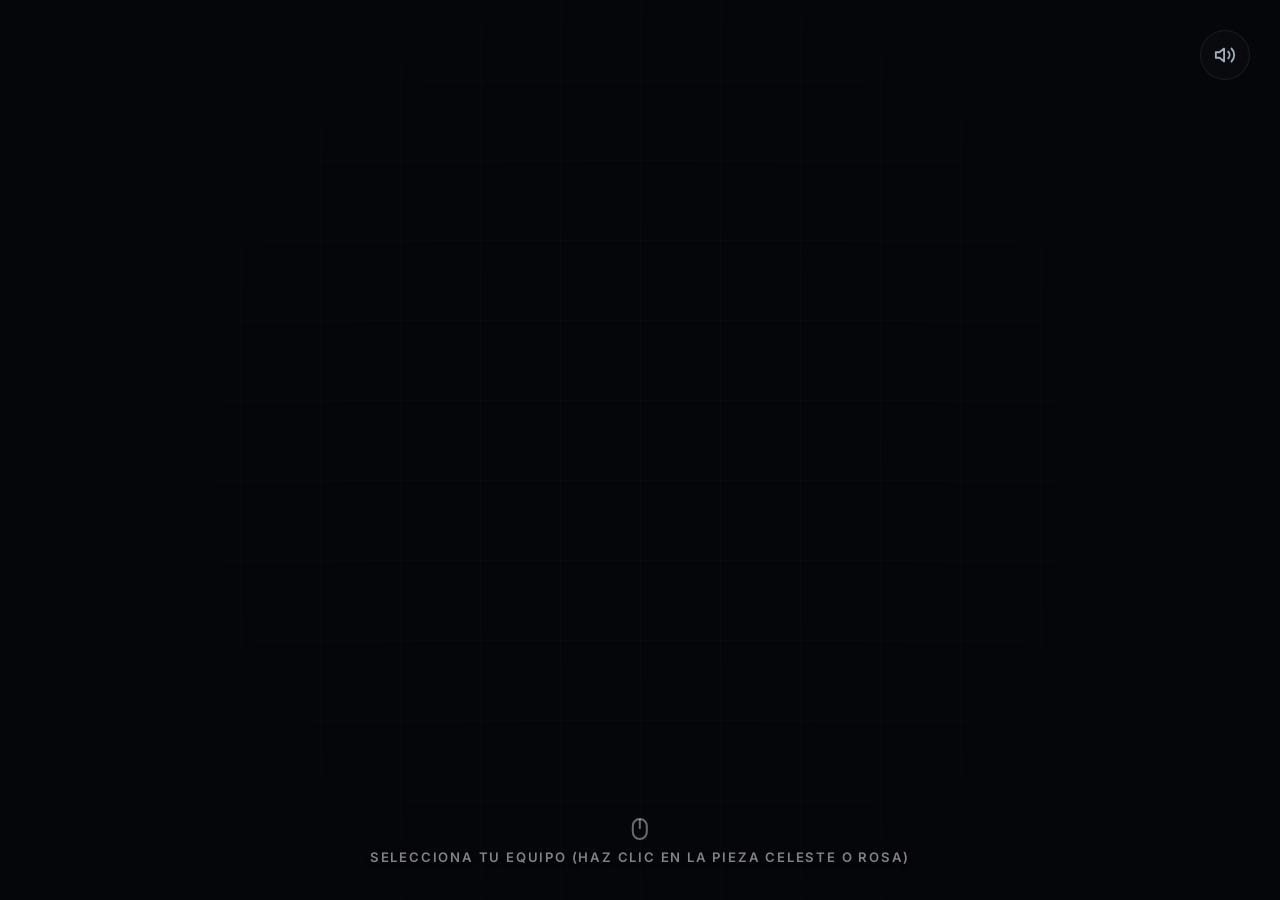
<file: exploracion.html>
<!DOCTYPE html>
<html lang="es">
<head>
    <meta charset="UTF-8">
    <meta name="viewport" content="width=device-width, initial-scale=1.0">
    <title>Conectando - Área de Exploración Interactiva (Un Camino)</title>
    <!-- Google Fonts for futuristic UI -->
    <link rel="preconnect" href="https://fonts.googleapis.com">
    <link rel="preconnect" href="https://fonts.gstatic.com" crossorigin>
    <link href="https://fonts.googleapis.com/css2?family=Inter:wght@400;600;800&family=Orbitron:wght@700;900&display=swap" rel="stylesheet">
    <link rel="stylesheet" href="exploracion.css">
</head>
<body>
    <!-- Main Application Wrapper (Full Screen) -->
    <div id="app-container" class="fullscreen-mode">
        
        <!-- Floating Controls -->
        <div class="floating-controls">
            <button id="mute-btn" class="icon-btn" title="Activar/Silenciar Sonido">
                <svg id="sound-icon" xmlns="http://www.w3.org/2000/svg" viewBox="0 0 24 24" fill="none" stroke="currentColor" stroke-width="2" stroke-linecap="round" stroke-linejoin="round">
                    <polygon points="11 5 6 9 2 9 2 15 6 15 11 19 11 5"></polygon>
                    <path d="M19.07 4.93a10 10 0 0 1 0 14.14M15.54 8.46a5 5 0 0 1 0 7.07"></path>
                </svg>
            </button>
        </div>
        <!-- Central Result Overlay (Revealed after pieces fall) -->
        <div id="result-overlay" class="hidden">
            <h2 id="result-title">¡VICTORIA!</h2>
            <p id="result-subtitle">Has ganado esta ronda</p>
        </div>
        <!-- Main Visualizer Area -->
        <main class="game-viewport" id="click-detector">
            
            <!-- Grid Background Effect -->
            <div class="board-grid-bg"></div>
            <!-- Title Overlay (Phase 2) -->
            <div id="title-overlay" class="hidden">
                <h1 class="glitch-title" data-text="CONECTANDO">CONECTANDO</h1>
            </div>
            <!-- Board Scaling Container (Auto-scales to fit screen) -->
            <div id="board-scaler">
                <!-- The Game Board -->
                <div id="game-board">
                    <!-- Center Starting Block (Rectángulo Amarillo) -->
                    <div id="start-block" class="board-element hidden">
                        <div class="start-inner"></div>
                    </div>
                    <!-- Exits (Top Left and Top Right Corners) -->
                    <!-- Exit Left -->
                    <div id="exit-left" class="board-element exit-container hidden">
                        <div class="exit-base"></div>
                        <div class="exit-white-square"></div>
                    </div>
                    <!-- Exit Right -->
                    <div id="exit-right" class="board-element exit-container hidden">
                        <div class="exit-base"></div>
                        <div class="exit-white-square"></div>
                    </div>
                    <!-- Dynamic Path Pieces will be spawned here via JS -->
                    <div id="pieces-container"></div>
                </div>
            </div>
            <!-- Step Overlay Guide -->
            <div class="click-guide-container">
                <div class="click-mouse-icon">
                    <svg xmlns="http://www.w3.org/2000/svg" viewBox="0 0 24 24" fill="none" stroke="currentColor" stroke-width="2">
                        <rect x="5" y="2" width="14" height="20" rx="7"></rect>
                        <line x1="12" y1="2" x2="12" y2="12"></line>
                    </svg>
                </div>
                <span id="click-instruction">Selecciona tu equipo (Haz clic en la pieza Celeste o Rosa)</span>
            </div>
        </main>
    </div>
    <!-- Script File with version to prevent cache issues -->
    <script src="exploracion.js?v=un-camino"></script>
</body>
</html>
</file>
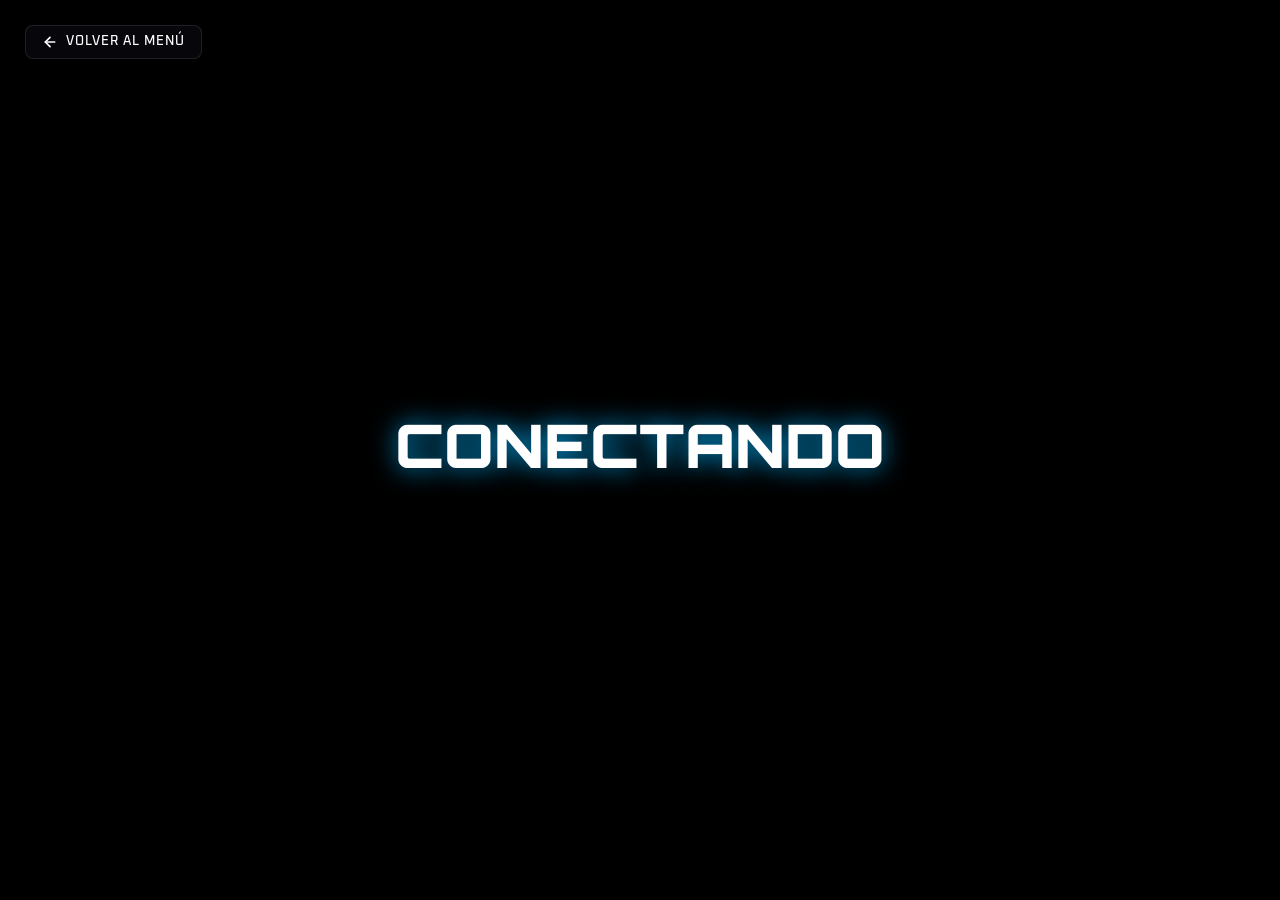
<file: exploracion2.html>
<!DOCTYPE html>
<html lang="es">

<head>
    
    <meta charset="UTF-8">
    <meta name="viewport" content="width=device-width, initial-scale=1.0">
    <title>CONECTANDO</title>
    <link rel="preconnect" href="https://fonts.googleapis.com">

    <link rel="preconnect" href="https://fonts.gstatic.com" crossorigin>
    <link href="https://fonts.googleapis.com/css2?family=Orbitron:wght@400;500;700;900&family=Oxanium:wght@300;400;500;600;700;800&display=swap" rel="stylesheet">
    <link rel="stylesheet" href="exploracion2.css">

</head>

<body>
    
    <canvas id="universo"></canvas>
    <!-- Botón de retorno al menú principal (ligado correctamente al index.html del mismo directorio) -->
    <a href="index.html" class="btn-back">
        <svg viewBox="0 0 24 24" width="16" height="16" stroke="currentColor" stroke-width="2.5" fill="none" stroke-linecap="round" stroke-linejoin="round">
            <line x1="19" y1="12" x2="5" y2="12"></line>
            <polyline points="12 19 5 12 12 5"></polyline>
        </svg>
        <span>Volver al Menú</span>
    </a>
    
    <div id="companion-hud" class="companion-hud hidden-instant">
        <div class="hud-border-glow"></div>
        <div class="hud-progress">
            <span class="hud-step-text">Guía de Comodines</span>
            <div class="hud-dots">
                <span class="hud-dot active" data-step="1"></span>
                <span class="hud-dot" data-step="2"></span>
                <span class="hud-dot" data-step="3"></span>
                <span class="hud-dot" data-step="4"></span>
            </div>
        </div>
        <div class="hud-content">
            <div id="hud-icon-container" class="hud-icon-container">
                
            </div>
            <div class="hud-details">
                <h3 id="hud-action-title" class="hud-action-title">BLOQUEAR</h3>
                <p id="hud-action-desc" class="hud-action-desc">Haz click en una pieza para bloquear su color indefinidamente.</p>
            </div>
        </div>
    </div>
    
    <div id="reference-hud" class="reference-hud hidden-instant">
        <div class="ref-title">Comodines de Poder</div>
        <div class="ref-item" id="ref-click">
            <span class="ref-key">Click</span>
            <span class="ref-label">Bloquear Color</span>
        </div>
        <div class="ref-item" id="ref-dblclick">
            <span class="ref-key">Doble Click</span>
            <span class="ref-label">Congelar Tablero</span>
        </div>
        <div class="ref-item" id="ref-space">
            <span class="ref-key">Espacio</span>
            <span class="ref-label">Activar Escudo (10s)</span>
        </div>
        <div class="ref-item" id="ref-enter">
            <span class="ref-key">Enter</span>
            <span class="ref-label">Giro Horario</span>
        </div>
    </div>
     
    <div class="hud-hotspot" style="top: 25px; left: 25px;"></div>
    <div class="hud-hotspot" style="top: 25px; right: 25px;"></div>
    <div class="hud-hotspot" style="bottom: 25px; left: 25px;"></div>
    <div class="hud-hotspot" style="bottom: 25px; right: 25px;"></div>
   
    <script src="exploracion2.js"></script>

</body>

</html>
</file>
<file: exploracion.css>
:root {
    --bg-main: #05060a;
    --border-color: rgba(255, 255, 255, 0.08);
    --border-glow: rgba(255, 255, 255, 0.15);
    
    /* Team Accent Colors (Neon Bright) */
    --color-celeste: #00f0ff;
    --color-celeste-glow: rgba(0, 240, 255, 0.5);
    --color-rosa: #ff007f;
    --color-rosa-glow: rgba(255, 0, 127, 0.5);
    --color-amarillo: #ffd600;
    --color-amarillo-glow: rgba(255, 214, 0, 0.4);
    
    /* Result States */
    --color-verde: #39ff14; /* Neon Green */
    --color-verde-glow: rgba(57, 255, 20, 0.6);
    --color-rojo: #ff073a; /* Neon Red */
    --color-rojo-glow: rgba(255, 7, 58, 0.6);
    --color-blanco: #ffffff;
    
    /* Typography */
    --font-ui: 'Inter', -apple-system, BlinkMacSystemFont, "Segoe UI", Roboto, sans-serif;
    --font-heading: 'Orbitron', sans-serif;
    
    /* Animation Timings */
    --transition-smooth: 0.9s cubic-bezier(0.18, 0.89, 0.32, 1.15); /* Snappy bounce */
    --transition-fast: 0.3s cubic-bezier(0.1, 0.9, 0.2, 1);
}
/* --- RESET & BODY --- */
* {
    margin: 0;
    padding: 0;
    box-sizing: border-box;
    user-select: none;
    -webkit-user-select: none;
}

body {
    background-color: var(--bg-main);
    color: #f0f3f8;
    font-family: var(--font-ui);
    height: 100vh;
    width: 100vw;
    overflow: hidden;
    position: relative;
}
/* --- FULLSCREEN LAYOUT --- */
#app-container.fullscreen-mode {
    position: relative;
    width: 100vw;
    height: 100vh;
    overflow: hidden;
    background-color: var(--bg-main);
}
/* --- FLOATING CONTROLS --- */
.floating-controls {
    position: absolute;
    top: 30px;
    right: 30px;
    z-index: 100;
}

.icon-btn {
    background: rgba(255, 255, 255, 0.02);
    border: 1px solid var(--border-color);
    color: #a0aec0;
    width: 50px;
    height: 50px;
    border-radius: 50%;
    display: flex;
    align-items: center;
    justify-content: center;
    cursor: pointer;
    backdrop-filter: blur(10px);
    -webkit-backdrop-filter: blur(10px);
    transition: var(--transition-fast);
}

.icon-btn:hover {
    background: rgba(255, 255, 255, 0.08);
    color: #ffffff;
    border-color: rgba(255, 255, 255, 0.2);
    box-shadow: 0 0 15px rgba(255, 255, 255, 0.1);
    transform: scale(1.05);
}

.icon-btn svg {
    width: 22px;
    height: 22px;
}
/* --- CENTRAL RESULT OVERLAY (VICTORIA / DERROTA) --- */
#result-overlay {
    position: absolute;
    top: 50%;
    left: 50%;
    transform: translate(-50%, -50%) scale(1);
    z-index: 100;
    text-align: center;
    display: flex;
    flex-direction: column;
    align-items: center;
    justify-content: center;
    width: 80%;
    max-width: 800px;
    padding: 40px;
    border-radius: 24px;
    background: rgba(5, 6, 10, 0.85);
    border: 1px solid rgba(255, 255, 255, 0.05);
    backdrop-filter: blur(20px);
    -webkit-backdrop-filter: blur(20px);
    box-shadow: 0 20px 50px rgba(0, 0, 0, 0.6);
    opacity: 1;
    transition: opacity 0.8s cubic-bezier(0.1, 0.9, 0.2, 1), transform 0.8s cubic-bezier(0.1, 0.9, 0.2, 1);
}

#result-overlay.hidden {
    opacity: 0;
    transform: translate(-50%, -45%) scale(0.9);
    pointer-events: none;
}

#result-title {
    font-family: var(--font-heading);
    font-size: 5rem;
    font-weight: 900;
    letter-spacing: 8px;
    text-transform: uppercase;
    transition: text-shadow 0.5s ease;
}
/* Win/Loss Neon Colors for Results */
#result-overlay.win #result-title {
    color: var(--color-verde);
    text-shadow: 0 0 30px var(--color-verde-glow), 0 0 10px var(--color-verde);
}

#result-overlay.loss #result-title {
    color: var(--color-rojo);
    text-shadow: 0 0 30px var(--color-rojo-glow), 0 0 10px var(--color-rojo);
}

#result-subtitle {
    font-size: 1.1rem;
    color: #a0aec0;
    margin-top: 15px;
    letter-spacing: 2.5px;
    text-transform: uppercase;
    font-weight: 600;
}
/* --- GAME VIEWPORT & SCALER --- */
.game-viewport {
    width: 100%;
    height: 100%;
    position: relative;
    overflow: hidden;
}
/* Grid Background */
.board-grid-bg {
    position: absolute;
    top: 0; left: 0; right: 0; bottom: 0;
    background-size: 80px 80px; /* Aligned with tile sizes */
    background-image: 
        linear-gradient(to right, rgba(255, 255, 255, 0.015) 1px, transparent 1px),
        linear-gradient(to bottom, rgba(255, 255, 255, 0.015) 1px, transparent 1px);
    pointer-events: none;
    z-index: 1;
}

.board-grid-bg::after {
    content: '';
    position: absolute;
    top: 0; left: 0; right: 0; bottom: 0;
    background: radial-gradient(circle at 50% 50%, transparent 20%, var(--bg-main) 90%);
    pointer-events: none;
}
/* Board Scaler wrapper (centered and scaled in JS) */
#board-scaler {
    position: absolute;
    top: 0;
    left: 0;
    width: 100%;
    height: 100%;
    display: flex;
    justify-content: center;
    align-items: center;
    pointer-events: none;
    z-index: 5;
}
/* Game Board (1200x800 virtual resolution) */
#game-board {
    position: relative;
    width: 1200px;
    height: 800px;
    flex-shrink: 0;
    pointer-events: none;
}
/* --- BOARD ELEMENTS --- */
.board-element {
    position: absolute;
    transition: var(--transition-smooth);
}

.board-element.hidden {
    opacity: 0;
    transform: scale(0.8);
    pointer-events: none;
}
/* Center Start Block (Yellow Rectangle) */
#start-block {
    width: 180px;
    height: 100px;
    background-color: var(--color-amarillo);
    top: 50%;
    left: 50%;
    transform: translate(-50%, -50%); /* Centers block at (600, 400) */
    border-radius: 16px;
    box-shadow: 0 0 35px var(--color-amarillo-glow), inset 0 0 20px rgba(255, 255, 255, 0.5);
    display: flex;
    align-items: center;
    justify-content: center;
    z-index: 15;
}

.start-inner {
    width: calc(100% - 14px);
    height: calc(100% - 14px);
    border: 3px solid rgba(255, 255, 255, 0.6);
    border-radius: 10px;
    background: rgba(255, 255, 255, 0.15);
}
/* Exits (Top Left & Top Right Corners) */
.exit-container {
    width: 120px;
    height: 120px;
    z-index: 10;
}

#exit-left {
    top: 100px;
    left: 100px;
}

#exit-right {
    top: 100px;
    left: 980px;
}
/* Exit Base: Yellow bar, connects to path */
.exit-base {
    position: absolute;
    bottom: 0;
    left: 50%;
    transform: translateX(-50%);
    width: 120px;
    height: 25px;
    background-color: var(--color-amarillo);
    border-radius: 6px;
    box-shadow: 0 0 15px var(--color-amarillo-glow);
    z-index: 11;
}
/* White Square that rotates */
.exit-white-square {
    position: absolute;
    top: 5px;
    left: 50%;
    transform: translateX(-50%);
    width: 80px;
    height: 80px;
    background-color: var(--color-blanco);
    border-radius: 12px;
    box-shadow: 0 0 20px rgba(255, 255, 255, 0.25);
    z-index: 12;
    transition: transform 1.2s cubic-bezier(0.34, 1.56, 0.64, 1), background-color 0.8s ease, box-shadow 0.8s ease;
}
/* Exit Square Revealed States */
.exit-white-square.revealed-correct {
    background-color: var(--color-verde);
    box-shadow: 0 0 35px var(--color-verde);
}

.exit-white-square.revealed-incorrect {
    background-color: var(--color-rojo);
    box-shadow: 0 0 35px var(--color-rojo);
}
/* --- DYNAMIC PATH PIECE STYLING --- */
.piece {
    position: absolute;
    width: 80px; 
    height: 80px;
    z-index: 20;
    transition: var(--transition-smooth);
}

.piece svg {
    display: block;
    width: 100%;
    height: 100%;
    filter: drop-shadow(0 0 4px rgba(0, 0, 0, 0.4));
    transition: filter 0.4s ease;
}
/* Connection Colors */
.piece.celeste svg path {
    fill: var(--color-celeste);
}

.piece.rosa svg path {
    fill: var(--color-rosa);
}
/* SELECTABLE PIECES IN PHASE 1 (PULSING) */
.piece.pulse-selectable {
    cursor: pointer;
    pointer-events: auto; /* enable click on pieces */
    animation: pulse-scale 1.8s infinite ease-in-out;
}

.piece.pulse-selectable.celeste {
    color: var(--color-celeste);
}

.piece.pulse-selectable.rosa {
    color: var(--color-rosa);
}

@keyframes pulse-scale {
    0%, 100% {
        transform: scale(1);
        filter: drop-shadow(0 0 5px currentColor);
    }
    50% {
        transform: scale(1.1);
        filter: drop-shadow(0 0 25px currentColor);
    }
}
/* ACTIVE CLICK PATH PIECES (INTERACTIVE PLAY) */
.piece.active-clickable {
    cursor: pointer;
    pointer-events: auto;
}
/* Neon Winning Glow (Intense glow on victory) */
.piece.winner-glow {
    z-index: 25;
}

.piece.winner-glow.celeste svg {
    filter: drop-shadow(0 0 25px var(--color-celeste)) drop-shadow(0 0 10px var(--color-celeste));
}

.piece.winner-glow.rosa svg {
    filter: drop-shadow(0 0 25px var(--color-rosa)) drop-shadow(0 0 10px var(--color-rosa));
}
/* --- TITLE OVERLAY (CONECTANDO) --- */
#title-overlay {
    position: absolute;
    top: 50%;
    left: 50%;
    transform: translate(-50%, -50%);
    z-index: 30;
    text-align: center;
    transition: opacity 0.6s ease, transform 0.6s ease;
    pointer-events: none;
}

#title-overlay.hidden {
    opacity: 0;
    transform: translate(-50%, -60%);
}

.glitch-title {
    font-family: var(--font-heading);
    font-size: 5.5rem;
    font-weight: 900;
    letter-spacing: 14px;
    color: #ffffff;
    text-shadow: 0 0 30px rgba(255, 255, 255, 0.25);
}
/* --- INTERACTIVE GUIDES --- */
.click-guide-container {
    position: absolute;
    bottom: 35px;
    left: 50%;
    transform: translateX(-50%);
    display: flex;
    flex-direction: column;
    align-items: center;
    gap: 8px;
    z-index: 40;
    pointer-events: none;
}

.click-mouse-icon {
    width: 24px;
    height: 24px;
    color: rgba(255, 255, 255, 0.4);
    animation: mouse-pulse 2s infinite ease-in-out;
}

.click-mouse-icon svg {
    width: 100%;
    height: 100%;
}

#click-instruction {
    font-size: 0.82rem;
    font-weight: 600;
    letter-spacing: 1.8px;
    text-transform: uppercase;
    color: rgba(255, 255, 255, 0.5);
    text-shadow: 0 2px 4px rgba(0, 0, 0, 0.6);
    animation: text-pulse 2s infinite ease-in-out;
}

@keyframes mouse-pulse {
    0%, 100% { transform: translateY(0); color: rgba(255, 255, 255, 0.3); }
    50% { transform: translateY(-4px); color: var(--color-celeste); }
}

@keyframes text-pulse {
    0%, 100% { opacity: 0.4; }
    50% { opacity: 1; }
}
/* --- PHYSICS FALL/GRAVITY EFFECT --- */
.piece.fall, #start-block.fall, .exit-container.fall {
    animation: fall-gravity 1.6s forwards cubic-bezier(0.35, 0.05, 0.65, 0.95);
    pointer-events: none;
}

@keyframes fall-gravity {
    0% {
        transform: translate(0, 0) rotate(0deg);
        opacity: 1;
    }
    8% {
        transform: translate(var(--fall-x, -15px), -20px) rotate(var(--fall-r, -6deg));
        opacity: 1;
    }
    100% {
        transform: translate(calc(var(--fall-x, -15px) * 3), 900px) rotate(calc(var(--fall-r, -6deg) * 6));
        opacity: 0;
    }
}
</file>
<file: exploracion2.css>
:root {
    --pink: #D2247C;
    --blue: #009BDD;
    --yellow: #E0D033;
    --dark-bg: rgba(10, 10, 15, 0.85);
    --border-color: rgba(255, 255, 255, 0.15);
    --neon-glow: rgba(0, 155, 221, 0.4);
}
* {
    margin: 0;
    padding: 0;
    box-sizing: border-box;
    font-family: 'Oxanium', system-ui, -apple-system, sans-serif;
}
html, body {
    width: 100%;
    height: 100%;
    overflow: hidden;
    background: #000000;
}
#universo {
    display: block;
    width: 100%;
    height: 100%;
}

.companion-hud {
    position: fixed;
    bottom: 30px;
    left: 50%;
    transform: translateX(-50%) translateY(0);
    width: 90%;
    max-width: 480px;
    background: var(--dark-bg);
    border: 1px solid var(--border-color);
    border-radius: 16px;
    padding: 20px;
    color: #ffffff;
    box-shadow: 0 0 30px rgba(0, 0, 0, 0.8), 0 0 20px var(--neon-glow);
    z-index: 1000;
    transition: opacity 0.6s ease, transform 0.6s cubic-bezier(0.175, 0.885, 0.32, 1.275), visibility 0.6s;
    opacity: 1;

    visibility: visible;
}
.companion-hud.hidden {
    opacity: 0;
    transform: translateX(-50%) translateY(20px);
    visibility: hidden;
    pointer-events: none;
}
.companion-hud.hidden-instant {
    opacity: 0;
    transform: translateX(-50%) translateY(20px);
    visibility: hidden;
    pointer-events: none;
    transition: none;
}
/* Glow bar at the top of the HUD card */
.hud-border-glow {
    position: absolute;
    top: 0;
    left: 0;
    width: 100%;
    height: 3px;
    background: linear-gradient(90deg, var(--blue), var(--pink), var(--yellow));
    border-top-left-radius: 16px;
    border-top-right-radius: 16px;
}
/* Progress bar / step indicators */
.hud-progress {
    display: flex;
    justify-content: space-between;
    align-items: center;
    margin-bottom: 12px;
    padding-bottom: 8px;
    border-bottom: 1px solid rgba(255, 255, 255, 0.08);
}
.hud-step-text {
    font-family: 'Orbitron', sans-serif;
    font-size: 11px;
    font-weight: 700;
    letter-spacing: 1.5px;
    text-transform: uppercase;
    color: #8888aa;
}
.hud-dots {
    display: flex;
    gap: 6px;
}
.hud-dot {
    width: 7px;
    height: 7px;
    border-radius: 50%;
    background: rgba(255, 255, 255, 0.2);
    transition: all 0.3s ease;
}
.hud-dot.active {
    background: var(--blue);
    box-shadow: 0 0 8px var(--blue);
    transform: scale(1.2);
}
.hud-dot.completed {
    background: var(--yellow);
    box-shadow: 0 0 6px var(--yellow);
}
/* HUD Content: Icon and Details */
.hud-content {
    display: flex;
    align-items: center;
    gap: 20px;
}
.hud-icon-container {
    width: 64px;
    height: 64px;
    background: rgba(255, 255, 255, 0.03);
    border: 1px solid rgba(255, 255, 255, 0.08);
    border-radius: 12px;
    display: flex;
    align-items: center;
    justify-content: center;
    box-shadow: inset 0 2px 5px rgba(0, 0, 0, 0.2);
    flex-shrink: 0;
}
.hud-details {
    flex-grow: 1;
}
.hud-action-title {
    font-family: 'Orbitron', sans-serif;
    font-size: 16px;
    font-weight: 700;
    letter-spacing: 1.5px;
    margin-bottom: 4px;
    text-transform: uppercase;
    transition: color 0.3s ease;
}
.hud-action-desc {
    font-family: 'Oxanium', sans-serif;
    font-size: 12.5px;
    font-weight: 300;
    color: #b0b0cc;
    line-height: 1.4;
}
/* Animations for Vector SVG Icons */
.svg-mouse, .svg-key, .svg-check {
    display: block;
    overflow: visible;
}
/* Mouse clicking animation */
@keyframes mouseClick {
    0%, 100% { opacity: 0; }
    15%, 45% { opacity: 0.8; }
    50% { opacity: 0; }
}
.animate-click .click-left {
    animation: mouseClick 1.5s infinite;
}
/* Mouse double clicking animation */
@keyframes mouseDblClick {
    0%, 100% { opacity: 0; }
    10%, 30% { opacity: 0.8; }
    35%, 45% { opacity: 0; }
    55%, 75% { opacity: 0.8; }
    80% { opacity: 0; }
}
.animate-dblclick .click-left {
    animation: mouseDblClick 1.8s infinite;
}
/* Keyboard key pressing animation */
@keyframes keyPress {
    0%, 100% { opacity: 0; transform: translateY(0); }
    20%, 65% { opacity: 0.7; transform: translateY(1.5px); }
}
@keyframes keyBodyPress {
    0%, 100% { transform: translateY(0); }
    20%, 65% { transform: translateY(1.5px); }
}
.animate-space .key-press, .animate-enter .key-press {
    animation: keyPress 1.5s infinite;
}
.animate-space .key-body, .animate-enter .key-body {
    animation: keyBodyPress 1.5s infinite;
}
/* Checkmark drawing animation */
.check-circle {
    stroke-dasharray: 63;
    stroke-dashoffset: 63;
    animation: drawCircle 0.8s ease-out forwards;
}
.check-path {
    stroke-dasharray: 15;
    stroke-dashoffset: 15;
    animation: drawPath 0.5s 0.6s ease-out forwards;
}
@keyframes drawCircle {
    to { stroke-dashoffset: 0; }
}
@keyframes drawPath {
    to { stroke-dashoffset: 0; }
}
/* Reference HUD (Minimal floating card) */
.reference-hud {
    position: fixed;
    bottom: 20px;
    right: 20px;
    background: rgba(10, 10, 15, 0.75);
    backdrop-filter: blur(8px);
    -webkit-backdrop-filter: blur(8px);
    border: 1px solid rgba(255, 255, 255, 0.08);
    border-radius: 12px;
    padding: 14px 18px;
    display: flex;
    flex-direction: column;
    gap: 8px;
    z-index: 100;
    box-shadow: 0 4px 15px rgba(0,0,0,0.5);
    transition: opacity 0.6s ease, transform 0.6s cubic-bezier(0.175, 0.885, 0.32, 1.275), visibility 0.6s;
    opacity: 1;
    visibility: visible;
    transform: translateY(0);
}
.reference-hud.hidden {
    opacity: 0;
    visibility: hidden;
    pointer-events: none;
    transform: translateY(10px);
}
.reference-hud.hidden-instant {
    opacity: 0;
    visibility: hidden;
    pointer-events: none;
    transition: none;
    transform: translateY(10px);
}
.ref-title {
    font-family: 'Oxanium', sans-serif;
    font-size: 10px;
    font-weight: 700;
    letter-spacing: 1.5px;
    text-transform: uppercase;
    color: #8888aa;
    border-bottom: 1px solid rgba(255, 255, 255, 0.08);
    padding-bottom: 6px;
    margin-bottom: 4px;
}
.ref-item {
    display: flex;
    justify-content: space-between;
    align-items: center;
    gap: 15px;
    font-family: 'Oxanium', sans-serif;
    font-size: 12px;
    transition: all 0.3s ease;
}
.ref-key {
    font-family: 'Oxanium', sans-serif;
    font-size: 9px;
    padding: 3px 6px;
    background: rgba(255, 255, 255, 0.06);
    border: 1px solid rgba(255, 255, 255, 0.12);
    border-radius: 4px;
    color: #e0e0ff;
    font-weight: 600;
    text-transform: uppercase;
    box-shadow: inset 0 1px 0 rgba(255, 255, 255, 0.05);
    transition: all 0.3s ease;
}
.ref-label {
    color: #9a9ab0;
    font-weight: 300;
    transition: color 0.3s ease;
}
/* Active HUD feedback colors */
.ref-item.active-click .ref-key {
    background: rgba(210, 36, 124, 0.2);
    border-color: var(--pink);
    color: #ffffff;
    box-shadow: 0 0 8px rgba(210, 36, 124, 0.5);
}
.ref-item.active-click .ref-label {
    color: var(--pink);
    font-weight: 500;
}
/* Double click (Congelar) -> Yellow glow */
.ref-item.active-dblclick .ref-key {
    background: rgba(224, 208, 51, 0.2);
    border-color: var(--yellow);
    color: #ffffff;
    box-shadow: 0 0 8px rgba(224, 208, 51, 0.5);
}
.ref-item.active-dblclick .ref-label {
    color: var(--yellow);
    font-weight: 500;
}
/* Space (Escudo) -> Celeste/Blue glow */
.ref-item.active-space .ref-key {
    background: rgba(0, 155, 221, 0.2);
    border-color: var(--blue);
    color: #ffffff;
    box-shadow: 0 0 8px rgba(0, 155, 221, 0.5);
}
.ref-item.active-space .ref-label {
    color: var(--blue);
    font-weight: 500;
}
.ref-item.active-rotate .ref-key {
    background: rgba(255, 255, 255, 0.15);
    border-color: #ffffff;
    color: #ffffff;
    box-shadow: 0 0 8px rgba(255, 255, 255, 0.5);
}
.ref-item.active-rotate .ref-label {
    color: #ffffff;
    font-weight: 500;
}
/* Mobile responsive adjustments */
@media (max-width: 600px) {
    .companion-hud {
        width: calc(100% - 30px);
        bottom: 15px;
        padding: 15px;
    }
    
    .reference-hud {
        bottom: auto;
        top: 20px;
        right: 50%;
        transform: translateX(50%);
        flex-direction: row;
        width: calc(100% - 30px);
        justify-content: space-around;
        padding: 8px 10px;
    }
    .ref-title {
        display: none;
    }
}
/* Interactive Hotspots for Reference HUD in each corner */
.hud-hotspot {
    position: fixed;
    width: 80px;
    height: 80px;
    z-index: 99;
    background: transparent;
    cursor: help;
    border-radius: 6px;
}
/* Return to Menu Button style */
.btn-back {
    position: fixed;
    top: 25px;
    left: 25px; /* Shifted to top left to be consistent and clear */
    display: flex;
    align-items: center;
    gap: 8px;
    background: rgba(10, 10, 15, 0.75);
    backdrop-filter: blur(8px);
    -webkit-backdrop-filter: blur(8px);
    border: 1px solid rgba(255, 255, 255, 0.1);
    border-radius: 8px;
    padding: 8px 16px;
    color: #ffffff;
    text-decoration: none;
    font-family: 'Oxanium', sans-serif;
    font-size: 13px;
    font-weight: 500;
    letter-spacing: 1px;
    text-transform: uppercase;
    z-index: 1000;
    box-shadow: 0 4px 15px rgba(0,0,0,0.5);
    transition: all 0.3s ease;
}
.btn-back:hover {
    background: rgba(0, 155, 221, 0.2);
    border-color: var(--blue);
    box-shadow: 0 0 12px rgba(0, 155, 221, 0.4);
    transform: translateY(-1px);
}
</file>
